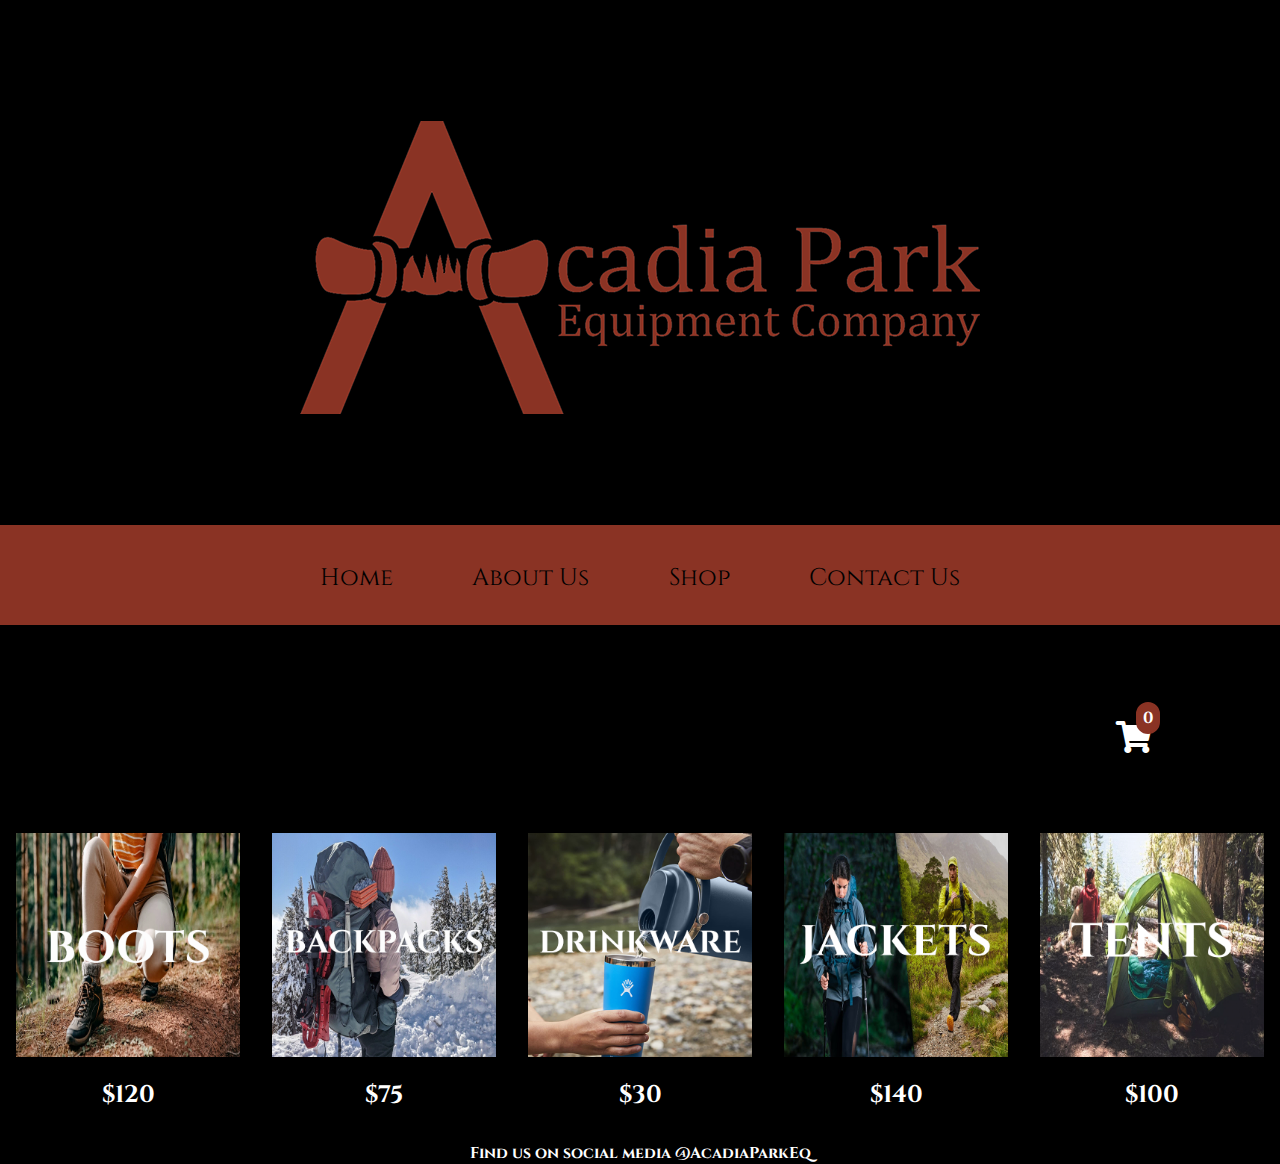
<file: shop.html>
<!DOCTYPE html>
<html>
<head>
<meta charset="UTF-8">
<meta name="viewport" content="width=device-width, initial=scale=1">
<title>Acadia Park Equipment</title>
<link rel="stylesheet" href="https://cdnjs.cloudflare.com/ajax/libs/font-awesome/5.15.1/css/all.min.css">
<link href="css/style.css" rel="stylesheet" type="text/css">
</head>

<body>
    <header>
        <img src="img/logo.png" alt="Acadia Logo" class="logo">
    </header>
    <nav id="main-menu">
      <ul>
        <li><a href="index.html">Home</a></li>
        <li><a href="about.html">About Us</a></li>
        <li><a href="shop.html">Shop</a></li>
        <li><a href="contact.html">Contact Us</a></li>
      </ul>
    </nav>
    
    <input type="checkbox" id="hamburger-input" class="burger-shower"/>
    <label id="hamburger-menu" for="hamburger-input">
      <nav id="sidebar-menu">
        <h3>Menu</h3>
        <ul>
          <li><a href="index.html">Home</a></li>
          <li><a href="about.html">About Us</a></li>
          <li><a href="shop.html">Shop</a></li>
          <li><a href="contact.html">Contact Us</a></li>
        </ul>
      </nav>
    </label>

      <main>
       <div class="cart-modal-overlay">
           <div class="cart-modal">
             <i id="close-btn" class="fas fa-times"></i>
               <h1 class="cart-is-empty">Cart is empty</h1>
             
               <div class="product-rows">
               </div>
               <div class="total">
                 <h1 class="cart-total">TOTAL</h1>
                   <span class="total-price">$0</span>
                     <button class="purchase-btn">PURCHASE</button>
               </div>
             </div>
       </div>
            
         <div class="cart-btn">
           <i id="cart" class="fas fa-shopping-cart"></i>
             <span class ="cart-quantity">0</span>
         </div>
         <div class="items-container">
           <div class="card-1 card">
             <img class="product-image" src="img/Boots.png" alt="Boots">
               <button class="add-to-cart">Add to cart</button>
                 <span class="product-price">$120</span>
           </div>
           <div class="card-2 card">
             <img class="product-image" src="img/Backpacks.png" alt="Backpack">
             <button class="add-to-cart">Add to cart</button>
               <span class="product-price">$75</span>
           </div>
           <div class="card-3 card">
             <img class="product-image" src="img/Drinkware.jpg" alt="Mug">
               <button class="add-to-cart">Add to cart</button>
                 <span class="product-price">$30</span>
           </div>
           <div class="card-4 card">
             <img class="product-image" src="img/Jackets.jpg" alt="Jacket">
                <button class="add-to-cart">Add to cart</button>
               <span class="product-price">$140</span>
           </div>
           <div class="card-5 card">
             <img class="product-image" src="img/Tents.jpg" alt="Tent">
             <button class="add-to-cart">Add to cart</button>
             <span class="product-price">$100</span>
           </div>
         </div>  
      </div>  
        </main>
    <script src="js/cart.js"></script>
    
    

    
    
    <footer>
     <h3>Find us on social media @AcadiaParkEq</h3>
    </footer>
</body>
</html>
</file>
<file: css/style.css>
@import url('https://fonts.googleapis.com/css2?family=Cinzel&display=swap');

@media only screen and (max-width: 600px) {
 
}

* {
    box-sizing: border-box;
}

body {
    margin: 0;
    padding: 0;
    font-family: 'Cinzel', serif;
    text-align: center;
    background-color: black;
    
}

img {
    max-width: 100%;
    max-height: auto;
}

.acadia-background {
    background-image:url(../img/background.png);
    background-position: center;
    background-repeat: no-repeat;
    background-size: cover;
    padding-bottom: 0%;
    font-size: 1em;
    color: #FFF;
    
}

h1  {
    color: #FFF;
    padding-top: 10%;
}
 .acadia-background span {
    font-size: 1.5em;
    font-weight: 1500;
    color: #8a3324;
 }

 footer {
    left: 0;
    bottom: 0;
    height: 1em;
    width: 100%;
    color: #FFF;
    font-size: smaller;
    text-align: center;
}

header {
    margin: 0;
    left: 0;
    right: 0;
    margin-top: 1em;
}


.overlay{
    position: fixed;
    top: 0;
    left: 0;
    width: 100%;
    height: 100%;
    opacity: 0;
    visibility: hidden;
    transition: opacity .35s, visibility .35s, height .35s;
    overflow: hidden;
    background: black;
    z-index: -1;
}

#main-menu {
  display: block;
  height: 100px;
  width: 100%;
  background: #8a3324;
  margin: 0px;  
  z-index: 9;
}

#main-menu ul {
  max-width: 800px;
  width: 100%;
  height: 100%;
  margin: 0px auto;
  padding: 0px;
  display: flex;
  justify-content: space-evenly;
  align-items: center;
  z-index: 9;
}

#main-menu li {
  list-style-type: none;
  font-size: 2rem;
}

#main-menu a {
  color: black;
  font-size: 1.5rem;
  text-decoration: none;
}

#main-menu a:hover {
  text-decoration: underline;
}

#hamburger-input{
  display: none;
}

#hamburger-menu {
    position: fixed;
    top: 20px;
    left: 20px;
    width: 30px;
    height: 30px;
    display: none;
    border: none;
    padding: 0px;
    margin: 0px;
    background: linear-gradient(
      to bottom, 
      #8a3324, #8a3324 20%, 
      black 20%, black 40%, 
      #8a3324 40%, #8a3324 60%, 
      black 60%, black 80%, 
      #8a3324 80%, #8a3324 100%
    );
}

#hamburger-menu #sidebar-menu {
    visibility: hidden;
    position: fixed;
    top: 0;
    left: -250px;
    width: 200px;
    height: 100%;
    background-color: black;
    transition: 0.3s;
    padding: 0px 10px;
    box-sizing: border-box;
}

#hamburger-menu h3 {
  color: #8a3324;
  font-size: 2.2rem;
}

#hamburger-menu ul {
  padding-left: 0px;
}

#hamburger-menu li {
  list-style-type: none;
  line-height: 3rem;
}

#hamburger-menu a {
  color: #8a3324;
  font-size: 1.3rem;
  text-decoration: none;
}

#hamburger-menu a:hover {
  text-decoration: underline;
}

#hamburger-input:checked + #hamburger-menu #sidebar-menu {
    visibility: visible;
    left: 0;
}
#hamburger-input:checked ~ .overlay{
   visibility: visible;
  opacity: 0.4;
}

@media screen and (max-width: 700px) {
  #main-menu {
    display: none;
  }
  #hamburger-menu {
    display: inline;
  }
}

.container{
	max-width: 900px;
	margin: 50px auto;
	padding: 30px;
  padding-bottom: 10%;
}
h2{
	margin-top: 0;
    color: #8a3324;
}
.skill_row{
	background:lightgray;
	height:15px;
	border-radius: 10px;
	position: relative;
}
.skill_view{
	position: absolute;
	left: 0;
	top: 0;
	height: 100%;
	border-radius: 10px;
	z-index: 1;
	background: #8a3324;
	
}
.skill_value{
	position: absolute;
	left: 100%;
	bottom: 100%;
	transform: translateX(-60%);
	background-color: #8a3324;
	color: #fff;
	line-height: 20px;
	padding: 0 5px;
	margin-bottom: 5px;
	border-radius: 5px;
	font-size: 14px;
	font-weight: 700;

}
.skill_value:after{
	content: "";
	position: absolute;
	top: 100%;
	left: 50%;
	margin-left: -3px;
	border-top: 5px solid #8a3324;
	border-left: 6px solid transparent;
	border-right: 6px solid transparent;
}

h4 {
    color: white;
    font-size: 35px;
}
h6  {
    color: #FFF;
    padding-top: 50%;
    padding-bottom: 50%; 
    font-size: 25px;
    text-align: center;
}



p {
    color: #8a3324;
    font-size: relative;
    padding-top: 5%;
    padding-bottom: 10%;
}

#form {
    width: 100%;
    margin: 20vh auto 0 auto;
    padding: 20px;
    background-color: whitesmoke;
    border-radius: 4px;
    font-size: 12px;
}

#form h1 {
    color: #0f2027;
    text-align: center;
}

#form button {
    padding: 10px;
    margin-top: 10px;
    width: 100%;
    color: white;
    background-color: #8a3324;
    border: none;
    border-radius: 4px;
}

.input-control {
    color:#8a3324;
    display: flex;
    flex-direction: column;
}

.input-control input {
    border: 2px solid #f0f0f0;
	border-radius: 4px;
	display: block;
	font-size: 12px;
	padding: 10px;
	width: 100%;
}

.input-control input:focus {
    outline: 0;
}

.input-control.success input {
    border-color: #8a3324;
}

.input-control.error input {
    border-color: red;
}

.input-control .error {
    color: red;
    font-size: 9px;
    height: 13px;
}

img {
  max-width: 100%;
  
}

.cart-btn {
  position: relative;
  display: flex;
  justify-content: flex-end;
  color: white;
  padding-top: 4em;
  
}

#cart {
  position: relative;
  font-size: 2rem;
  cursor: pointer;
  margin: 1em 4em 0 0;
}

.cart-quantity {
  color: white;
  background-color: #8a3324;
  padding: .2em .3em;
  position: absolute;
  margin: .8em 7.5em 0 0;
  right: 0;
  border: solid 2px #8a3324;
  border-radius: 15px;
  font-weight: bolder;
}

.items-container {
  display: grid;
  grid-template-columns: repeat(auto-fit, minmax(150px, 1fr));
  margin-top: 4em;
}

.card {
  margin: 1em;
  position: relative;
  overflow: hidden; 
  text-align: center
}

.card:hover .add-to-cart {
  transform: translateX(0);
}

.product-image {
  margin-bottom: 1em
}

.add-to-cart {
  background-color: #8a3324;
  color: white;
  position: absolute;
  right: 0;
  top: 65%;
  padding: .5em 1em; 
  transform: translateX(300px);
  transition: .5s ease;
  outline: none;
  border: none;
  cursor: pointer;
  font-weight: bolder;
  font-size: 1.2rem
}

.product-price {
  padding-top: 1em;
  font-weight: bold;
  font-size: 1.5rem;
  color: white;
}

.cart-modal-overlay {
  position: fixed;
  top: 0;
  left: 0;
  width: 100%;
  height: 100%;
  background-color: #8a3324;
  z-index: 2;
  transform: translateX(-200%);
  transition: .5s ease-out;
  
}

.cart-modal {
  height: 100vh;
  width: 50%;
  background-color: #8a3324;
  float: right;
  overflow: scroll;
  overflow-x: hidden;
}

#close-btn {
  font-size: 1.5rem;
  float: right;
  margin: .5em 2em 0 0;
  color: white;
  cursor: pointer;
}

.cart-is-empty {
  color: white;
  text-align: center;
  font-size: 1.5rem;
  margin-bottom: 1em;
  display: none;
  
}

.total {
  text-align: center;
  margin: 2em 0 2em 0;
  color: white;
}

.cart-total {
  color: white;
}

.total-price {
  color: white;
  font-size: 2rem;
  display: block;
}

.purchase-btn {
  font-size: 1rem;
  font-weight: bolder;
  color: white;
  padding: 1em 2em;
  border-radius: 10px;
  outline: none;
  border: none;
  cursor: pointer;
  margin: 2em 0 1em 0;
}

.product-rows {
  margin-top: 3em;
  width: 95%;
  margin-left: auto;
  margin-right: auto;
  
}

.product-row {
  display: flex;
  align-items: center;
}

.cart-image {
  width: 10rem;
  margin: 1em;
}

.cart-price {
  color: white;
  font-size: 1.5rem;
  font-weight: bolder;
}

.product-quantity {
  width: 4rem;
  font-size: 2rem;
  margin-left: 3rem;
}

.remove-btn {
  padding: 1em 2em;
  background-color: red;
  color: white;
  outline: none;
  border: none;
  cursor: pointer;
  margin-left: 3rem;
  font-weight: bolder;
  font-size: 1rem;
}

.remove-btn:active {
  transform: translateY(5px);
}
</file>
